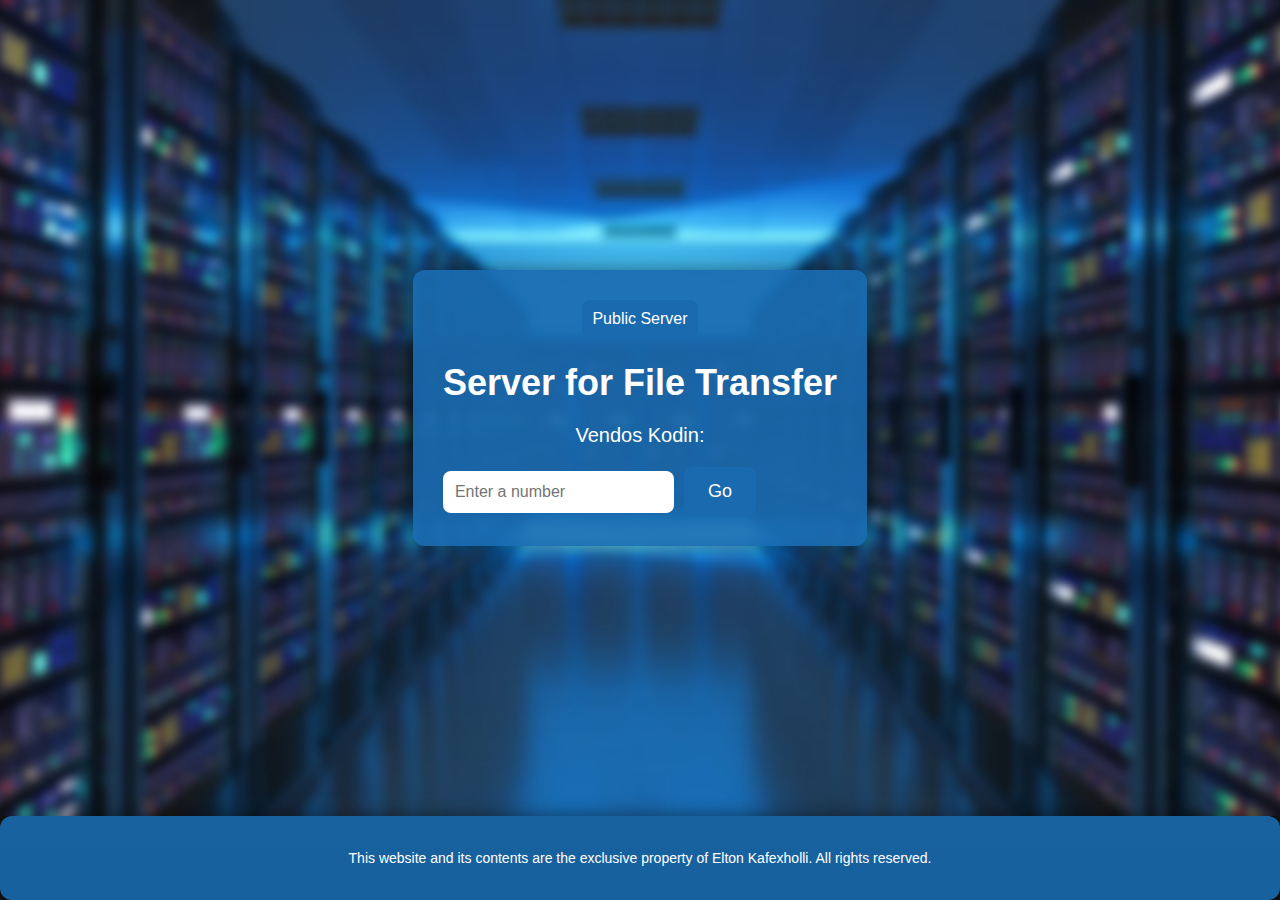
<file: index.html>
<!DOCTYPE html>
<html lang="en">
<head>
  <meta charset="UTF-8">
  <meta name="viewport" content="width=device-width, initial-scale=1.0">
  <link rel="stylesheet" href="styles.css">
  <title>File Transfer Server</title>
</head>
<body>

  <div class="container">
    <header>
      <button id="publicServerButton">Public Server</button>

      <h1>Server for File Transfer</h1>
      <p class="subtitle" id="statusMessage">Vendos Kodin:</p>
      <div class="input-container" id="inputContainer">
        <input type="number" id="serverInput" placeholder="Enter a number">
        <button id="redirectButton">Go</button>
      </div>
      <button id="resetButton" style="display:none;">Ndrysho Kodin Kryesor</button>
      <div id="advancedSettings" style="display:none;">
        <input type="number" id="mainPortInput" placeholder="Vendos Portin Kryesor">
        <input type="number" id="secondaryPortInput" placeholder="Vendos Kodin">
        <button id="advancedRedirectButton">Go</button>
      </div>
    </header>
  </div>

  <script src="script.js"></script>

  <footer class="footer">
    <p>This website and its contents are the exclusive property of Elton Kafexholli. All rights reserved.</p>
  </footer>

</body>
</html>
</file>
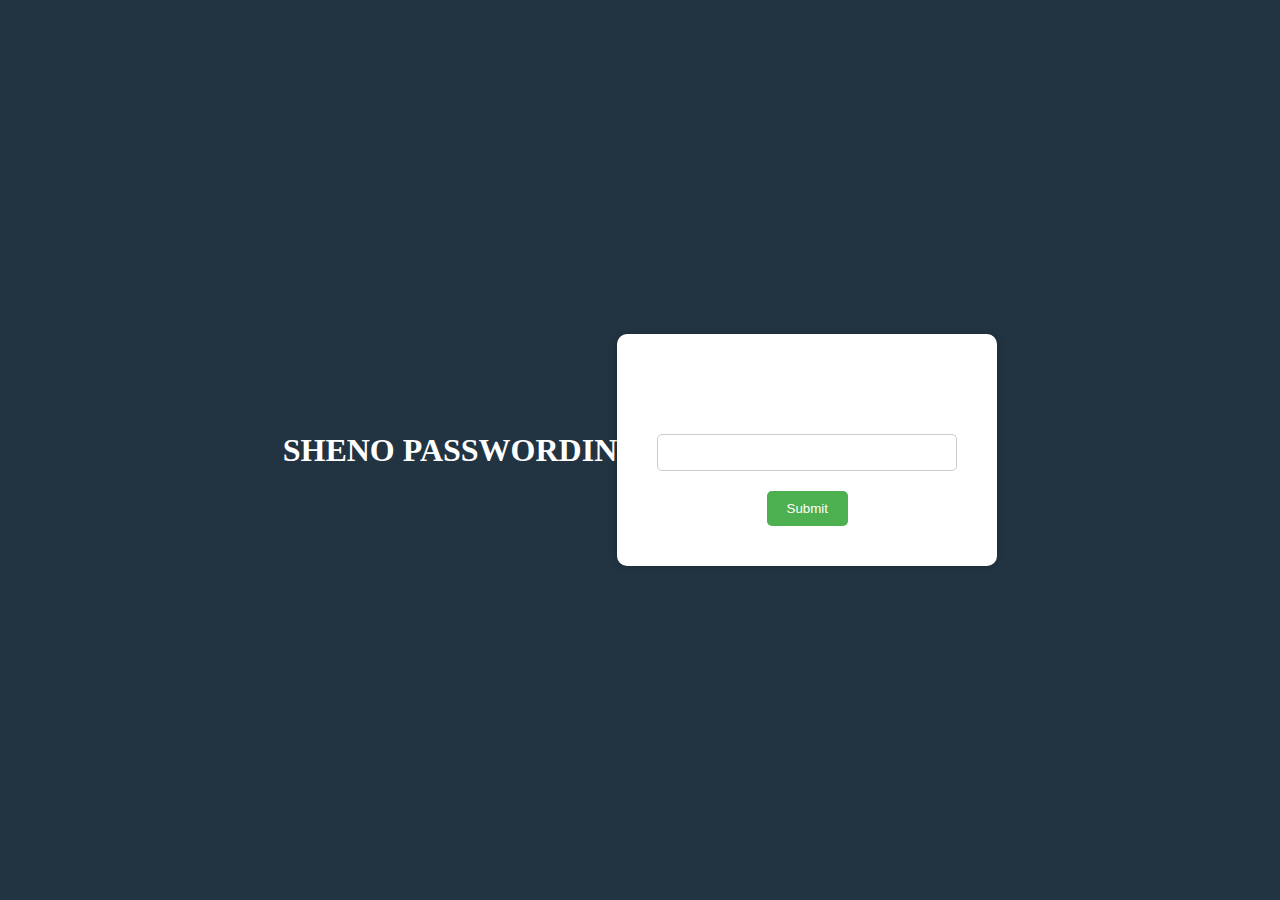
<file: public/index.html>
<!DOCTYPE html>
<html lang="en">
<head>
    <h1>SHENO PASSWORDIN</h1>
    <meta charset="UTF-8">
    <meta name="viewport" content="width=device-width, initial-scale=1.0">
    <title>Password Page</title>
    <style>
        body {
            background-color: #223442;
            color: white;
            display: flex;
            align-items: center;
            justify-content: center;
            height: 100vh;
            margin: 0;
        }


        #passwordBox {
            background-color: #ffffff;
            padding: 40px;
            border-radius: 10px;
            text-align: center;
            box-shadow: 0 0 10px rgba(0, 0, 0, 0.2);
            width: 300px;
        }

        #passwordInput {
            width: 100%;
            padding: 10px;
            margin-top: 10px;
            border: 1px solid #ccc;
            border-radius: 5px;
            box-sizing: border-box;
        }

        #submitButton {
            background-color: #4CAF50;
            color: white;
            padding: 10px 20px;
            border: none;
            border-radius: 5px;
            cursor: pointer;
            margin-top: 20px;
        }
    </style>
</head>
<body>
    <div id="passwordBox">
        <p>sheno passwordin</p>
        <input type="password" id="passwordInput" oninput="validatePassword()">
        <button id="submitButton" onclick="validatePassword()">Submit</button>
    </div>

    <script>
        function validatePassword() {
            var enteredPassword = document.getElementById('passwordInput').value;
            var correctPassword = '123012@';

            if (enteredPassword === correctPassword) {
                window.location.href = 'web/web.html';
            }
        }
    </script>
</body>
</html>
</file>
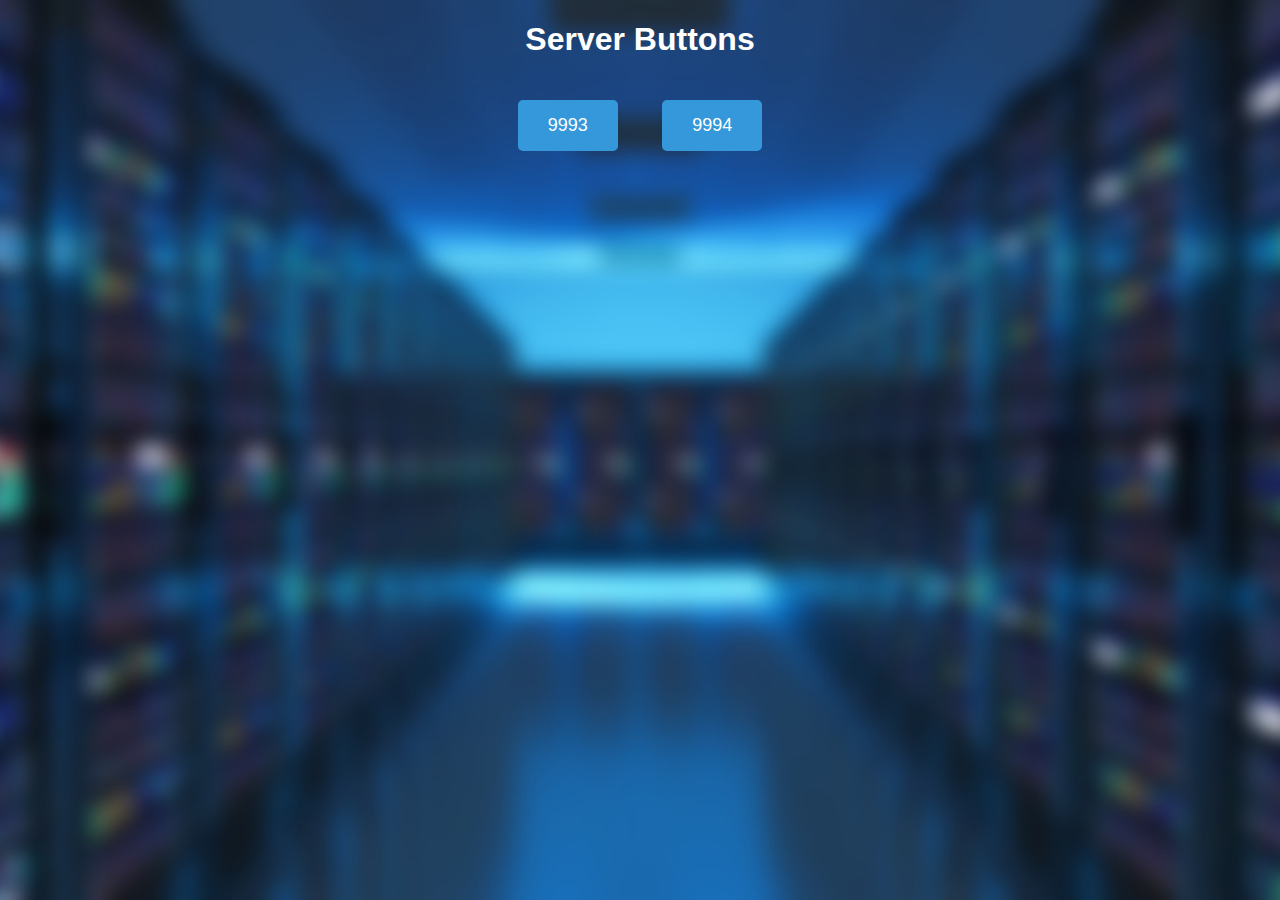
<file: public/web/web.html>
<!DOCTYPE html>
<html lang="en">
<head>
    <meta charset="UTF-8">
    <meta name="viewport" content="width=device-width, initial-scale=1.0">
    <title>Server Buttons</title>
    <style>
        body {
            margin: 0;
            padding: 0;
            background: url('imageofserver.jpg') no-repeat center center fixed;
            background-size: cover;
            font-family: Arial, sans-serif;
            color: #ffffff;
            text-align: center;
        }

        .button {
            display: inline-block;
            margin: 20px;
            padding: 15px 30px;
            font-size: 18px;
            text-align: center;
            text-decoration: none;
            cursor: pointer;
            background-color: #3498db;
            color: #ffffff;
            border: none;
            border-radius: 5px;
        }
    </style>
</head>
<body>

    <h1>Server Buttons</h1>

    <button class="button" onclick="goToServer(9993)">9993</button>
    <button class="button" onclick="goToServer(9994)">9994</button>


    <script>
        function goToServer(port) {
            window.location.href = `http://eltoni.ddns.net:${port}`;
        }
    </script>

</body>
</html>
</file>
<file: styles.css>
body {
  margin: 0;
  padding: 0;
  font-family: 'Segoe UI', Tahoma, Geneva, Verdana, sans-serif;
  background: linear-gradient(to bottom, #242424, #121212);
  color: #fff;
  display: flex;
  flex-direction: column;
  min-height: 100vh;
}

.container {
  background: url('imageofserver.jpg') center/cover;
  flex-grow: 1;
  display: flex;
  flex-direction: column;
  justify-content: center;
  align-items: center;
}

header {
  background-color: rgba(26, 106, 175, 0.9);
  padding: 30px;
  border-radius: 12px;
  text-align: center;
  box-shadow: 0 0 20px rgba(0, 0, 0, 0.5);
}

h1 {
  margin-bottom: 10px;
  font-size: 36px;
}

.subtitle {
  font-size: 20px;
}

.input-container {
  margin-top: 20px;
  display: flex;
  align-items: center;
}

input {
  padding: 12px;
  font-size: 16px;
  border: none;
  border-radius: 8px;
  margin-right: 10px;
  outline: none;
}

button {
  padding: 14px 24px;
  font-size: 18px;
  background-color: #1a6aaf;
  color: #fff;
  border: none;
  cursor: pointer;
  border-radius: 8px;
  transition: background-color 0.3s ease-in-out;
  outline: none;
}

button:hover {
  background-color: #155482;
}

.footer {
  text-align: center;
  padding: 20px;
  background-color: rgba(26, 106, 175, 0.9);
  border-radius: 12px;
  box-shadow: 0 0 20px rgba(0, 0, 0, 0.5);
  margin-top: auto;
}

.footer p {
  font-size: 14px;
}

#resetButton {
  margin-top: 20px;
}

#advancedSettings {
  display: flex;
  flex-direction: column;
  align-items: center;
  margin-top: 20px;
}

#advancedSettings input {
  margin: 10px 0;
}

#advancedSettings button {
  margin-top: 10px;
}
#publicServerButton {
  padding: 10px;
  font-size: 16px;
  background-color: #1a6aaf;
  color: #fff;
  border: none;
  cursor: pointer;
  border-radius: 8px;
  margin-left: auto; /* This will push the button to the right */
  outline: none;
}

#publicServerButton:hover {
  background-color: #155482;
}
</file>
